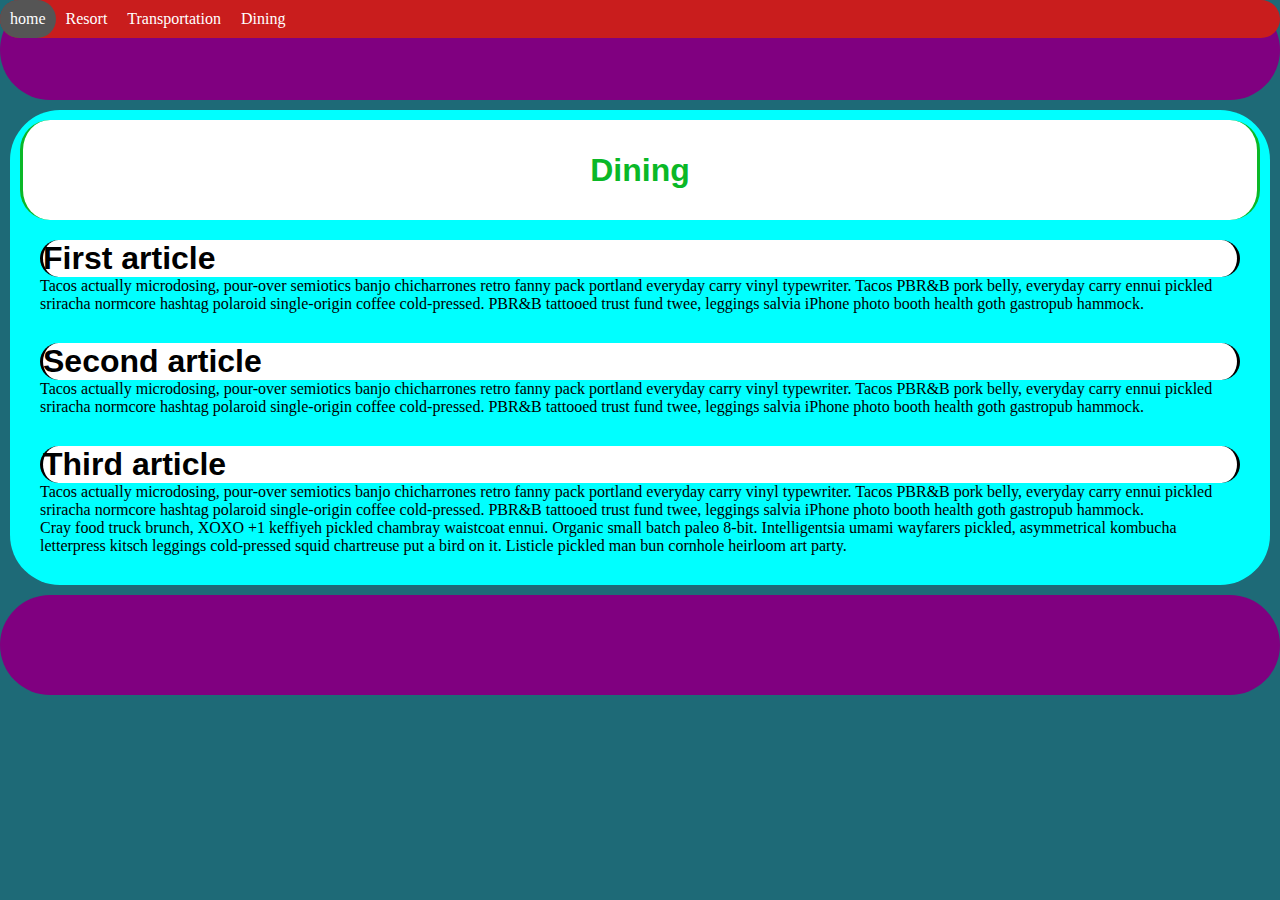
<file: dining.html>
<!DOCTYPE html>

<html lang="en"> 
    <head>
        <meta charset="utf-8">
        <meta name="viewport" content="width=device-width">
        <title>Flexbox 0 — starting code</title>
        <style>
          html {
            font-family: sans-serif;
          }
    
          body {
            margin: 0;
          }
    
          header {
            background: purple;
            height: 100px;
            border-radius: 50px;
            
          }
    
          h1 {
            text-align: center;
            color: rgb(10, 184, 39);
            line-height: 100px;
            margin: 0;
            
          }
    
          article {
            padding: 10px;
            margin: 10px;
            background: aqua;
            border-radius: 50px;
            
          }
          footer {
            background: purple;
            height: 100px;
          }

          footer {
            background: purple;
            height: 100px;
            border-radius: 50px;
          }
    
          /* Add your flexbox CSS below here */
    
    
          
        </style>
      </head>
      <body>
     <link rel="stylesheet" type="text/css"
        href="homerevision.css">

    <div class="wrapper">
        <header class="page-header"><div class="wrapper">
            <nav>
                <ul>
                    <li><a href="homerevision.html">home</a></li>
                    <li><a href="resortrevision.html">Resort</a></li></li>
                    <li><a href="transportation.html">Transportation</a></li></li>
                    <li><a href="dining.html">Dining</a></li></li>      
            </nav>
        </div></header>
        <article class="page-body">
            <p><body>
                <header>
                  <h1>Dining</h1>
                </header>
            
                <section>
                  <article>
                    <h2>First article</h2>
            
                    <p>Tacos actually microdosing, pour-over semiotics banjo chicharrones retro fanny pack portland everyday carry vinyl typewriter. Tacos PBR&B pork belly, everyday carry ennui pickled sriracha normcore hashtag polaroid single-origin coffee cold-pressed. PBR&B tattooed trust fund twee, leggings salvia iPhone photo booth health goth gastropub hammock.</p>
                  </article>
            
                  <article>
                    <h2>Second article</h2>
            
                    <p>Tacos actually microdosing, pour-over semiotics banjo chicharrones retro fanny pack portland everyday carry vinyl typewriter. Tacos PBR&B pork belly, everyday carry ennui pickled sriracha normcore hashtag polaroid single-origin coffee cold-pressed. PBR&B tattooed trust fund twee, leggings salvia iPhone photo booth health goth gastropub hammock.</p>
                  </article>
            
                  <article>
                    <h2>Third article</h2>
            
                    <p>Tacos actually microdosing, pour-over semiotics banjo chicharrones retro fanny pack portland everyday carry vinyl typewriter. Tacos PBR&B pork belly, everyday carry ennui pickled sriracha normcore hashtag polaroid single-origin coffee cold-pressed. PBR&B tattooed trust fund twee, leggings salvia iPhone photo booth health goth gastropub hammock.</p>
            
                    <p>Cray food truck brunch, XOXO +1 keffiyeh pickled chambray waistcoat ennui. Organic small batch paleo 8-bit. Intelligentsia umami wayfarers pickled, asymmetrical kombucha letterpress kitsch leggings cold-pressed squid chartreuse put a bird on it. Listicle pickled man bun cornhole heirloom art party.</p>
                  </article>
                </section>
              </body></p>
        </article>
        <footer class="page-footer"></footer>
    </div>
    
    <head>
       
      
    </head>
    <body> 
        
        <div>
            
        </div>
        <H1> </H1>
    </body>
</html>
</file>
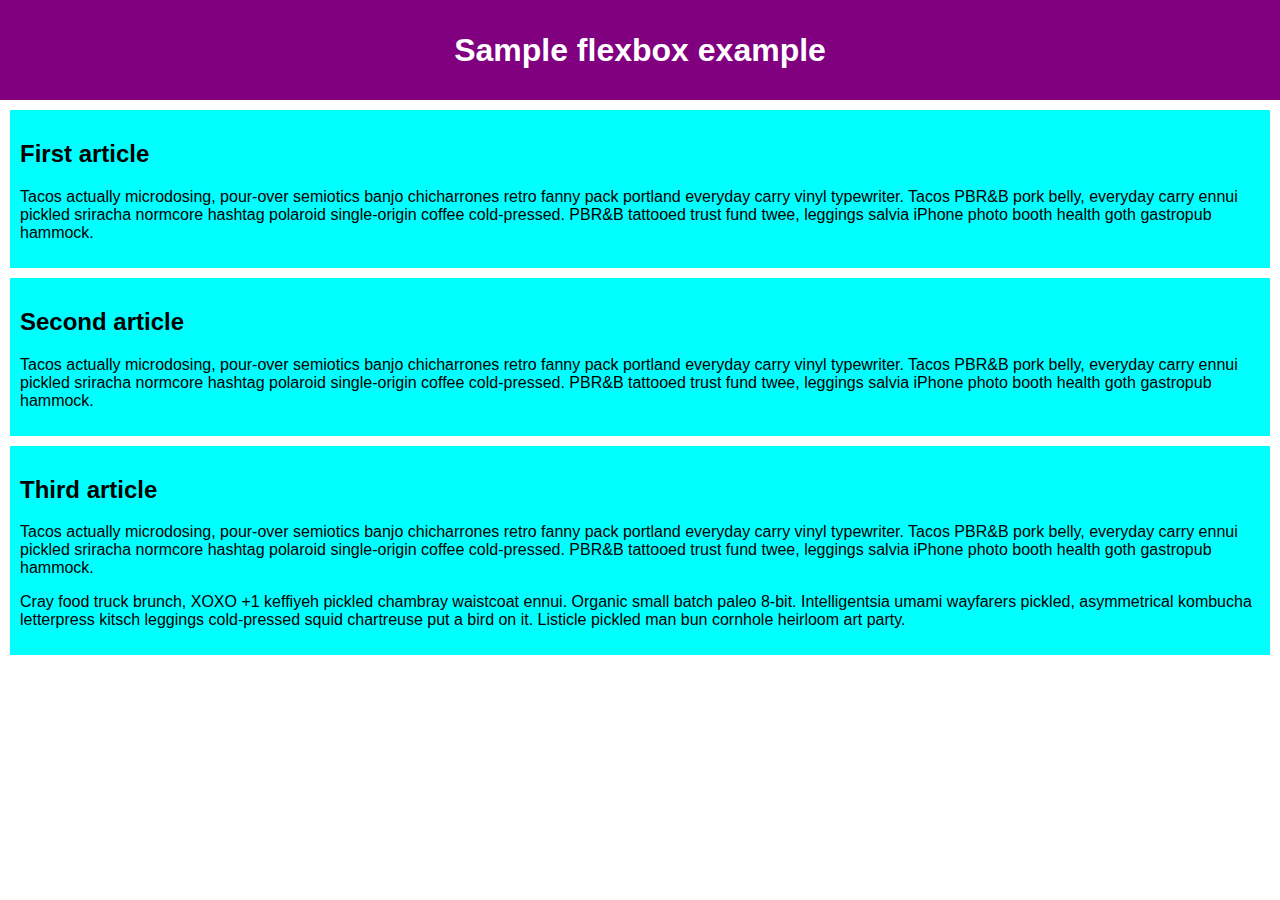
<file: home.html>
<html lang="en-us">
  <head>
    <meta charset="utf-8">
    <meta name="viewport" content="width=device-width">
    <title>Flexbox 0 — starting code</title>
    <style>
      html {
        font-family: sans-serif;
      }

      body {
        margin: 0;
      }

      header {
        background: purple;
        height: 100px;
      }

      h1 {
        text-align: center;
        color: white;
        line-height: 100px;
        margin: 0;
      }

      article {
        padding: 10px;
        margin: 10px;
        background: aqua;
      }

      /* Add your flexbox CSS below here */


      
    </style>
  </head>
  <body>
    <header>
      <h1>Sample flexbox example</h1>
    </header>

    <section>
      <article>
        <h2>First article</h2>

        <p>Tacos actually microdosing, pour-over semiotics banjo chicharrones retro fanny pack portland everyday carry vinyl typewriter. Tacos PBR&B pork belly, everyday carry ennui pickled sriracha normcore hashtag polaroid single-origin coffee cold-pressed. PBR&B tattooed trust fund twee, leggings salvia iPhone photo booth health goth gastropub hammock.</p>
      </article>

      <article>
        <h2>Second article</h2>

        <p>Tacos actually microdosing, pour-over semiotics banjo chicharrones retro fanny pack portland everyday carry vinyl typewriter. Tacos PBR&B pork belly, everyday carry ennui pickled sriracha normcore hashtag polaroid single-origin coffee cold-pressed. PBR&B tattooed trust fund twee, leggings salvia iPhone photo booth health goth gastropub hammock.</p>
      </article>

      <article>
        <h2>Third article</h2>

        <p>Tacos actually microdosing, pour-over semiotics banjo chicharrones retro fanny pack portland everyday carry vinyl typewriter. Tacos PBR&B pork belly, everyday carry ennui pickled sriracha normcore hashtag polaroid single-origin coffee cold-pressed. PBR&B tattooed trust fund twee, leggings salvia iPhone photo booth health goth gastropub hammock.</p>

        <p>Cray food truck brunch, XOXO +1 keffiyeh pickled chambray waistcoat ennui. Organic small batch paleo 8-bit. Intelligentsia umami wayfarers pickled, asymmetrical kombucha letterpress kitsch leggings cold-pressed squid chartreuse put a bird on it. Listicle pickled man bun cornhole heirloom art party.</p>
      </article>
    </section>
  </body>
</html>
</file>
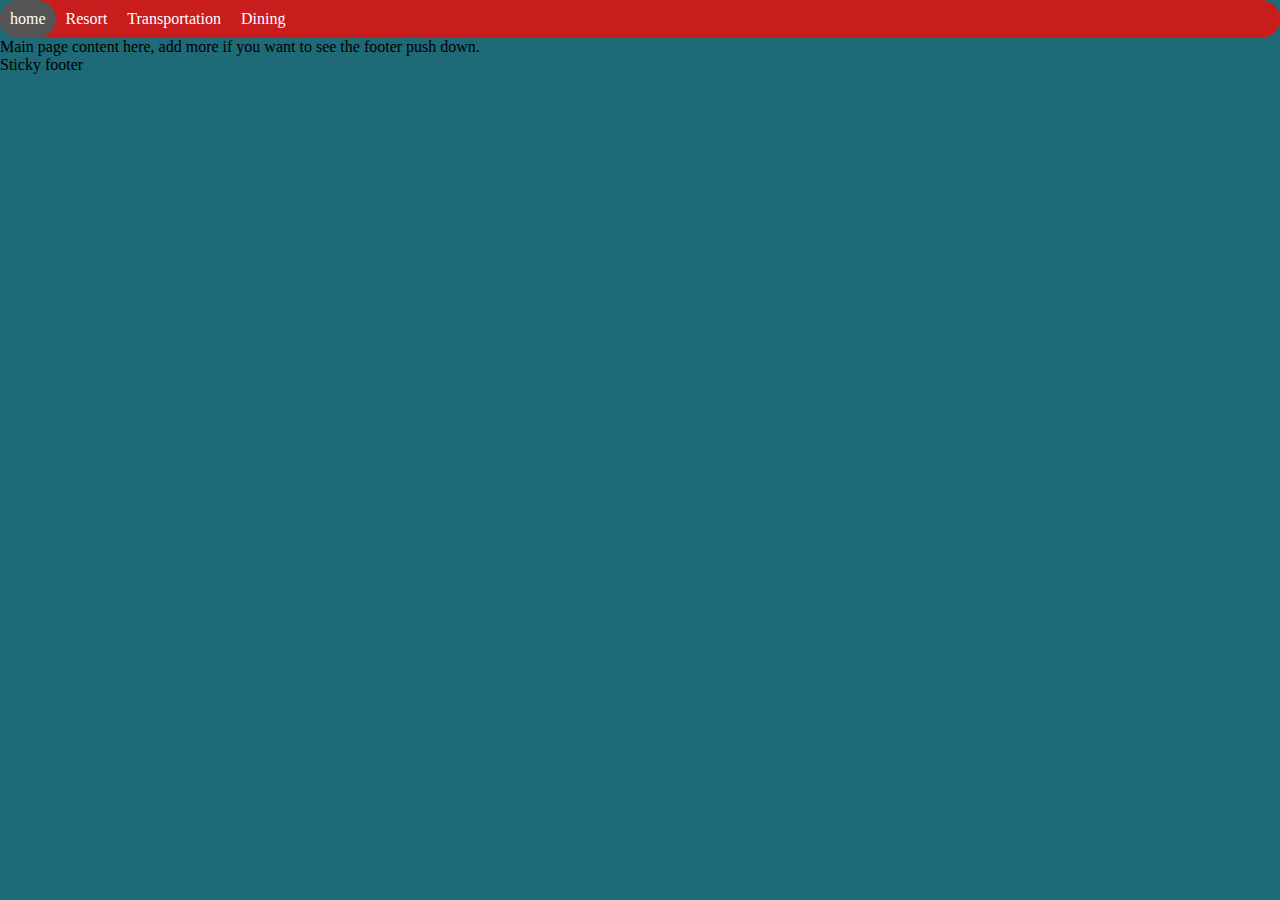
<file: homerevision copy.html>
<!DOCTYPE html>
<html lang="en"> 
     <link rel="stylesheet" type="text/css"
        href="homerevision.css">

    <div class="wrapper">
        <header class="page-header"><div class="wrapper">
            <nav>
                <ul>
                    <li><a href="homerevision.html">home</a></li>
                    <li><a href="resortrevision.html">Resort</a></li></li>
                    <li><a href="transportation.html">Transportation</a></li></li>
                    <li><a href="dining.html">Dining</a></li></li>      
            </nav>
        </div></header>
        <article class="page-body">
            <p>Main page content here, add more if you want to see the footer push down.</p>
        </article>
        <footer class="page-footer">Sticky footer</footer>
    </div>
    
    <head>
       
      
    </head>
    <body> 
        
        <div>
            
        </div>
        <H1> </H1>
    </body>
</html>
</file>
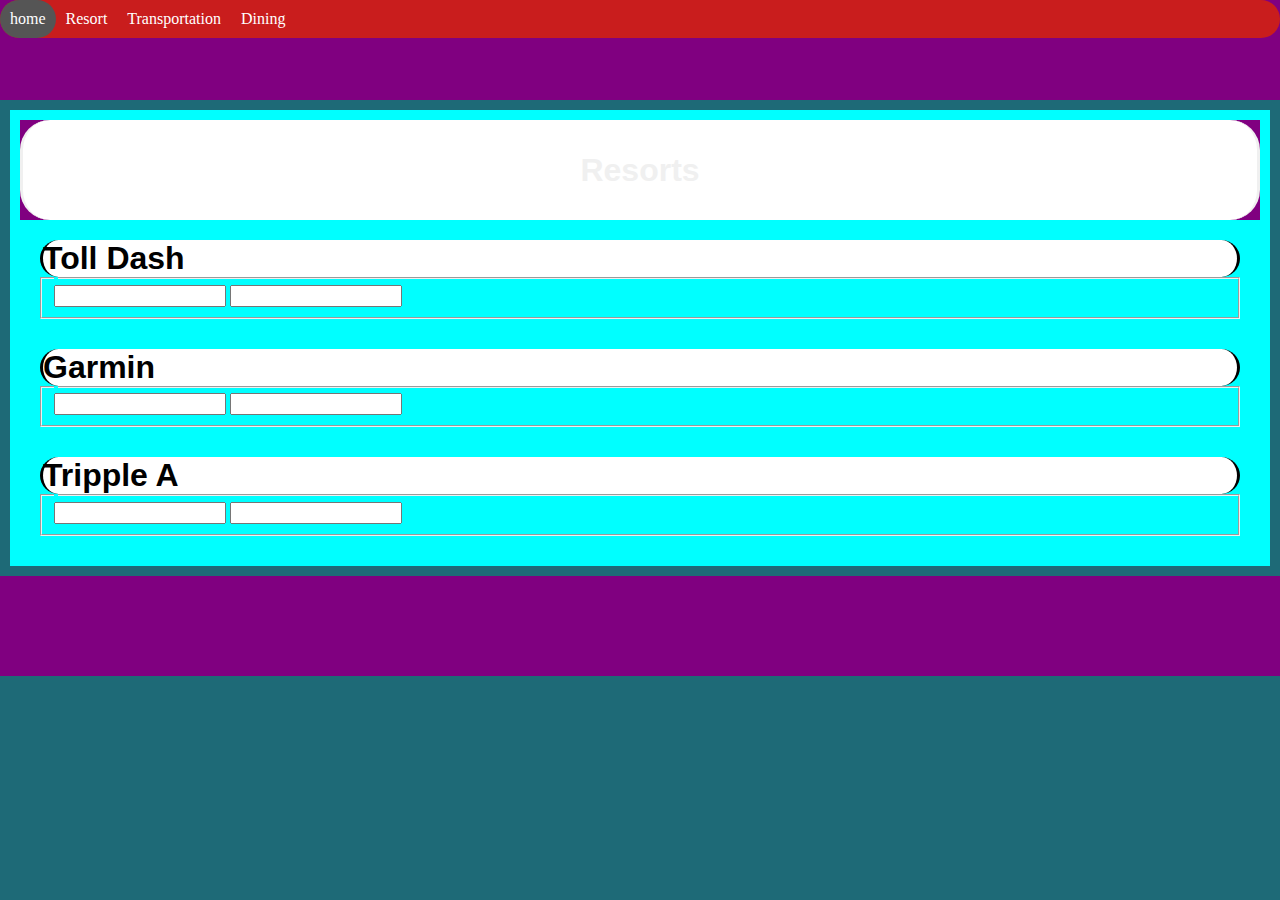
<file: resort.html>
<!DOCTYPE html>

<html lang="en"> 
    <head>
        <meta charset="utf-8">
        <meta name="viewport" content="width=device-width">
        <title>Flexbox 0 — starting code</title>
        <style>
          html {
            font-family: sans-serif;
          }
    
          body {
            margin: 0;
          }
    
          header {
            background: purple;
            height: 100px;
          }
    
          h1 {
            text-align: center;
            color: rgb(240, 240, 240);
            line-height: 100px;
            margin: 0;
          }
    
          article {
            padding: 10px;
            margin: 10px;
            background: aqua;
          }

          footer {
            background: purple;
            height: 100px;
          }
          #rcorners1 {
         border-radius: 25px;
         background: #73AD21;
         padding: 20px; 
         width: 200px;
         height: 150px;  
        }
    
          /* Add your flexbox CSS below here */
    
    
          
        </style>
      </head>
      <body>
     <link rel="stylesheet" type="text/css"
        href="homerevision.css">

    <div class="wrapper">
        <header class="page-header"><div class="wrapper">
            <nav>
                <ul>
                    <li><a href="homerevision.html">home</a></li>
                    <li><a href="resortrevision.html">Resort</a></li></li>
                    <li><a href="transportation.html">Transportation</a></li></li>
                    <li><a href="dining.html">Dining</a></li></li>      
            </nav>
        </div></header>
        <article class="page-body">
            <p ><body>
                <header>
                  <h1>Resorts</h1>
                </header>
            
                <section>
                  <article>
                    <h2>Toll Dash</h2>
            
                    <p><fieldset>
                        <legend></legend>
                            <input>
                            <input>
                        
                    </fieldset></p>
                  </article>
            
                  <article>
                    <h2>Garmin</h2>
            
                    <p><fieldset>
                        <legend></legend>
                            <input>
                            <input>
                        
                    </fieldset></p>
                  </article>
            
                  <article>
                    <h2>Tripple A</h2>
            
                    <p><fieldset>
                        <legend></legend>
                            <input>
                            <input>
                        
                    </fieldset></p>
                  </article>
                </section>
              </body></p>
        </article>
        <footer class="page-footer"></footer>
    </div>
    
    <head>
       
      
    </head>
    <body> 
        
        <div>
            
        </div>
        <H1> </H1>
    </body>
</html>
</file>
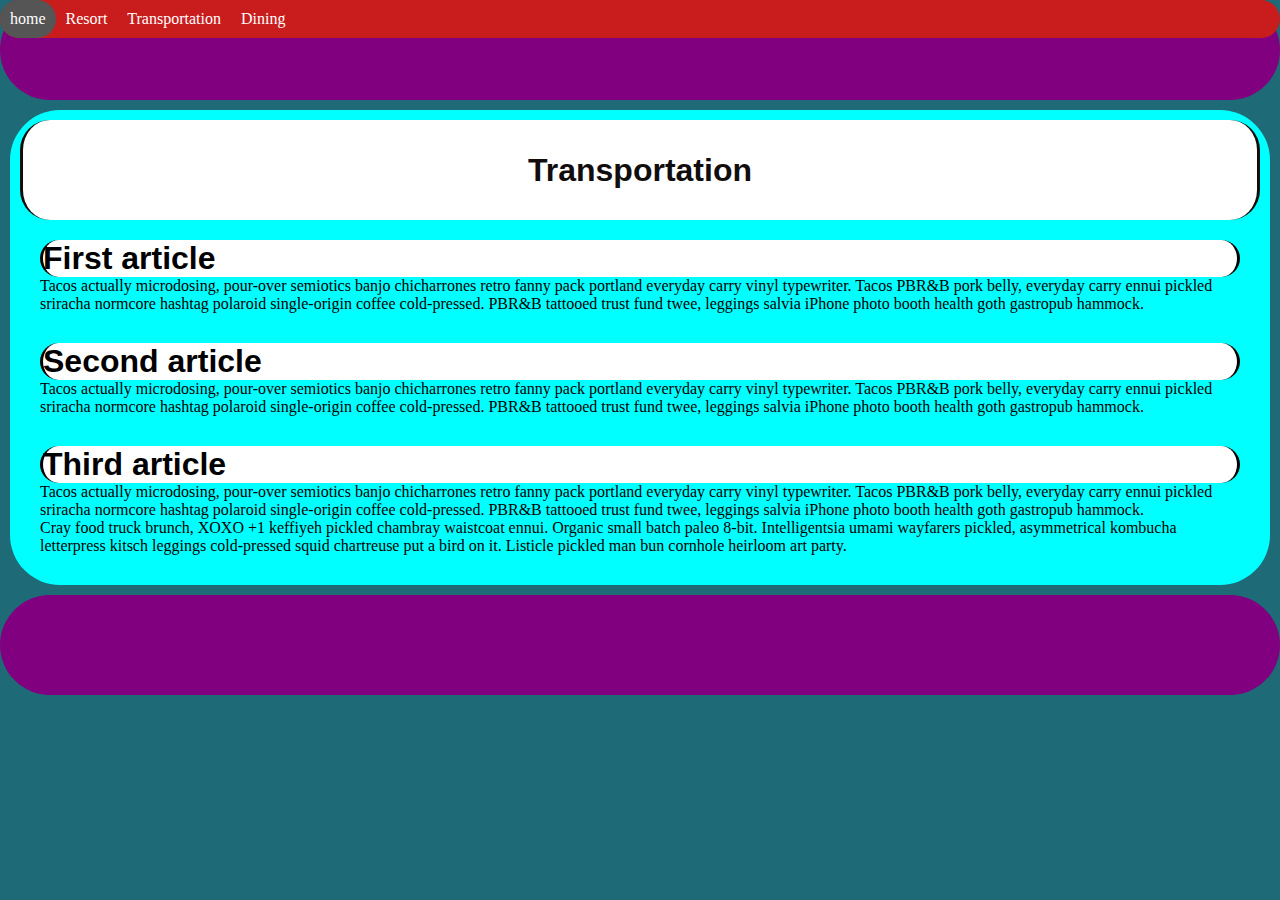
<file: transportation.html>
<!DOCTYPE html>

<html lang="en"> 
    <head>
        <meta charset="utf-8">
        <meta name="viewport" content="width=device-width">
        <title>Flexbox 0 — starting code</title>
        <style>
          html {
            font-family: sans-serif;
          }
    
          body {
            margin: 0;
          }
    
          header {
            background: purple;
            height: 100px;
            border-radius: 50px;
          }
    
          h1 {
            text-align: center;
            color: rgb(17, 13, 13);
            line-height: 100px;
            margin: 0;
            border-radius: 50px;
          }
    
          article {
            padding: 10px;
            margin: 10px;
            background: aqua;
            border-radius: 50px;
          }
          
          footer {
            background: purple;
            height: 100px;
            border-radius: 50px;
          }
    
          /* Add your flexbox CSS below here */
    
    
          
        </style>
      </head>
      <body>
     <link rel="stylesheet" type="text/css"
        href="homerevision.css">

    <div class="wrapper">
        <header class="page-header"><div class="wrapper">
            <nav>
                <ul>
                    <li><a href="homerevision.html">home</a></li>
                    <li><a href="resortrevision.html">Resort</a></li></li>
                    <li><a href="transportation.html">Transportation</a></li></li>
                    <li><a href="dining.html">Dining</a></li></li>      
            </nav>
        </div></header>
        <article class="page-body">
            <p><body>
                <header>
                  <h1>Transportation</h1>
                </header>
            
                <section>
                  <article>
                    <h2>First article</h2>
            
                    <p>Tacos actually microdosing, pour-over semiotics banjo chicharrones retro fanny pack portland everyday carry vinyl typewriter. Tacos PBR&B pork belly, everyday carry ennui pickled sriracha normcore hashtag polaroid single-origin coffee cold-pressed. PBR&B tattooed trust fund twee, leggings salvia iPhone photo booth health goth gastropub hammock.</p>
                  </article>
            
                  <article>
                    <h2>Second article</h2>
            
                    <p>Tacos actually microdosing, pour-over semiotics banjo chicharrones retro fanny pack portland everyday carry vinyl typewriter. Tacos PBR&B pork belly, everyday carry ennui pickled sriracha normcore hashtag polaroid single-origin coffee cold-pressed. PBR&B tattooed trust fund twee, leggings salvia iPhone photo booth health goth gastropub hammock.</p>
                  </article>
            
                  <article>
                    <h2>Third article</h2>
            
                    <p>Tacos actually microdosing, pour-over semiotics banjo chicharrones retro fanny pack portland everyday carry vinyl typewriter. Tacos PBR&B pork belly, everyday carry ennui pickled sriracha normcore hashtag polaroid single-origin coffee cold-pressed. PBR&B tattooed trust fund twee, leggings salvia iPhone photo booth health goth gastropub hammock.</p>
            
                    <p>Cray food truck brunch, XOXO +1 keffiyeh pickled chambray waistcoat ennui. Organic small batch paleo 8-bit. Intelligentsia umami wayfarers pickled, asymmetrical kombucha letterpress kitsch leggings cold-pressed squid chartreuse put a bird on it. Listicle pickled man bun cornhole heirloom art party.</p>
                  </article>
                </section>
              </body></p>
        </article>
        <footer class="page-footer"></footer>
    </div>
    
    <head>
       
      
    </head>
    <body> 
        
        <div>
            
        </div>
        <H1> </H1>
    </body>
</html>
</file>
<file: homerevision.css>
.wrapper {
    min-height: 100%;
    display: grid;
    grid-template-rows: auto 1fr auto;
}


*{
    font-family: verdana;
    margin: 0;
}
body{
    background: #1e6a77;
    
}
.wrapper{
    width: 100%
    max-width: 960px;
    margin: 0 auto;
    
}
nav{
    background: #c91d1d;
    border-radius: 30px;
}
nav ul{
    list-style-type: none;
    padding: 0;
    

    
}

nav a{
    text-decoration: none;
    text-align: center;
    color: #fff;
    display: block;
    padding: 10px;
    
}
nav a:hover{
    background-color: #555;
    border-radius: 30px;
}
@media  screen and (min-width: 768px) {
    
}
nav ul{
    display: flex;
    justify-content: flex-start;
    border-radius: 30px;
}
nav li{
    
        
    }
h1,h2,h3{
        font-family: 'Franklin Gothic Medium', 'Arial Narrow', Arial, sans-serif;
        font-size: xx-large;
        border-inline: solid;writing-mode: horizontal-tb;
        border-radius: 30px;
        background-color: #fff;
}
.specials {
    background-color: rgb(255, 255, 255);
    
}  
@media  and (min-width: 993px)
.specials 
background-color:red;
{
    
}
}
</file>
